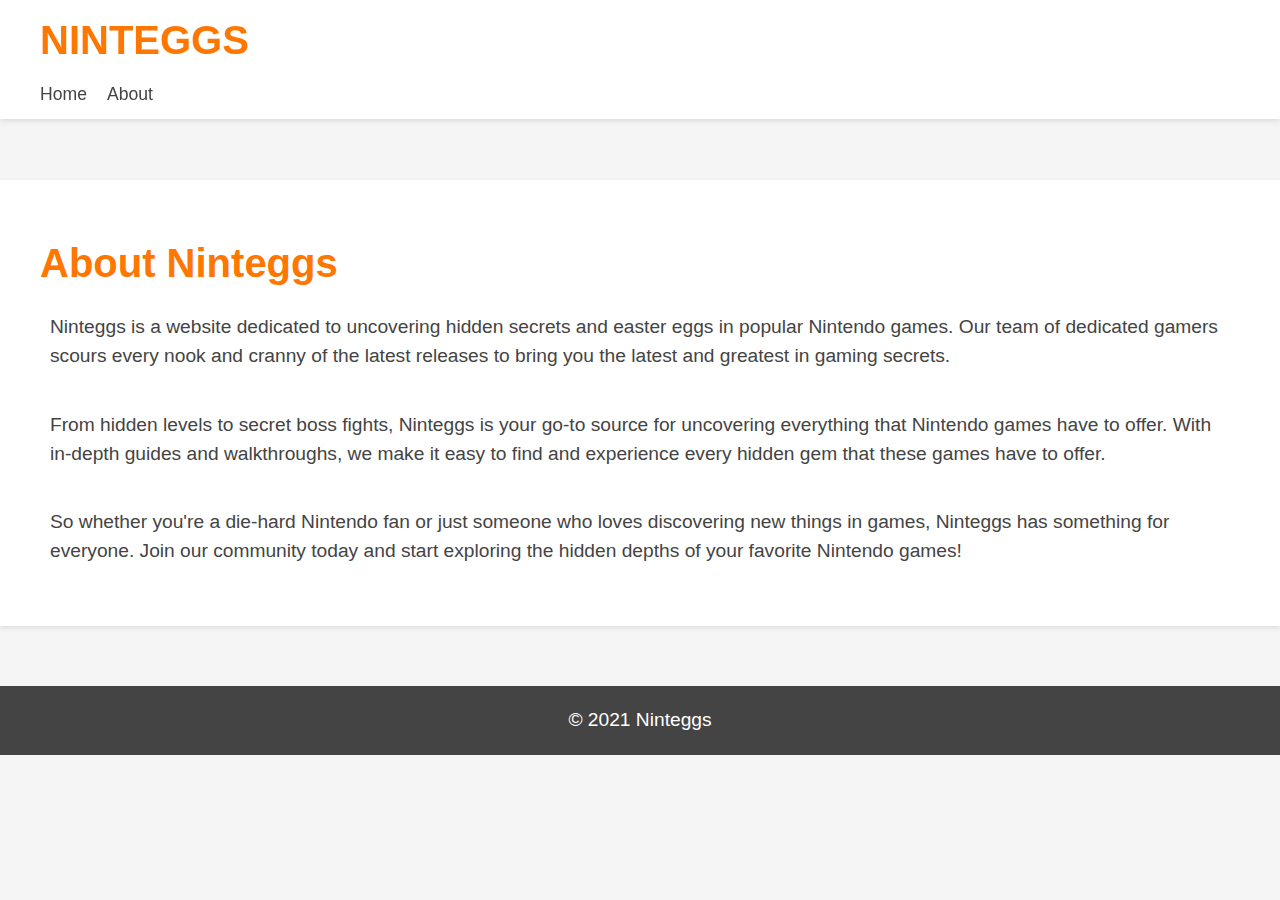
<file: about.html>
<!DOCTYPE html>
<html>
<head>
	<title>About - Ninteggs</title>
	<meta charset="UTF-8">
	<meta name="viewport" content="width=device-width, initial-scale=1.0">
	<link rel="stylesheet" href="style.css">
</head>
<body>
	<header>
		<div class="container">
			<h1 class="logo">Ninteggs</h1>
			<nav>
				<ul>
					<li><a href="index.html">Home</a></li>
					<li><a href="#">About</a></li>
				</ul>
			</nav>
		</div>
	</header>

	<main>
		<section class="about">
			<div class="container">
				<h2>About Ninteggs</h2>
				<p>Ninteggs is a website dedicated to uncovering hidden secrets and easter eggs in popular Nintendo games. Our team of dedicated gamers scours every nook and cranny of the latest releases to bring you the latest and greatest in gaming secrets.</p>
				<p>From hidden levels to secret boss fights, Ninteggs is your go-to source for uncovering everything that Nintendo games have to offer. With in-depth guides and walkthroughs, we make it easy to find and experience every hidden gem that these games have to offer.</p>
				<p>So whether you're a die-hard Nintendo fan or just someone who loves discovering new things in games, Ninteggs has something for everyone. Join our community today and start exploring the hidden depths of your favorite Nintendo games!</p>
			</div>
		</section>
	</main>

	<footer>
		<div class="container">
			<p>&copy; 2021 Ninteggs</p>
		</div>
	</footer>
</body>
</html>
</file>
<file: style.css>
/* Global styles */

body {
    margin: 0;
    padding: 0;
    font-family: 'Roboto', sans-serif;
    font-size: 16px;
    color: #444;
    background-color: #f5f5f5;
    line-height: 1.5;
    padding-top: 80px;
}

a {
    color: #ff7700;
    text-decoration: none;
}

ul {
    list-style-type: none;
    margin: 0;
    padding: 0;
}

.container {
    max-width: 1200px;
    margin: 0 auto;
    padding: 0 20px;
}

/* Header */

header {
    background-color: #fff;
    box-shadow: 0 2px 5px rgba(0, 0, 0, 0.1);
    position: fixed;
    top: 0;
    left: 0;
    width: 100%;
    z-index: 1;
    display: inline-block;
}

.logo-area {
    display: inline-block;
}


.logo {
    display: inline-block;
    vertical-align: middle;
    align-items: center;
    font-size: 2.5rem;
    font-weight: 700;
    text-transform: uppercase;
    color: #ff7700;
    margin: 0;
    padding: 10px 0;
}

.logo img {
    height: 100px;
    margin-right: 100px;
}

nav {
    display: flex;
    justify-content: space-between;
}

nav ul {
    display: flex;
    flex-direction: row;
    align-items: center;
}

nav li {
    margin-right: 20px;
}

nav a {
    font-size: 1.1rem;
    font-weight: 500;
    color: #444;
    padding: 10px 0;
    transition: color 0.2s ease-in-out;
}

nav a:hover {
    color: #ff7700;
}

/* Main content */

main {
    margin-top: 100px;
    padding-bottom: 60px;
}

h2 {
    font-size: 2.5rem;
    font-weight: 700;
    color: #ff7700;
    margin-bottom: 20px;
}

p {
    font-size: 1.2rem;
    padding: 0 10px;
    margin-bottom: 40px;
}

section {
    background-color: #fff;
    padding: 20px;
    box-shadow: 0 2px 5px rgba(0, 0, 0, 0.1);
}


h3 {
    font-size: 1.8rem;
    font-weight: 700;
    color: #444;
    margin-bottom: 10px;
}

ul li {
    font-size: 1.2rem;
    margin-bottom: 10px;
}

/* Footer */

footer {
    background-color: #444;
    color: #fff;
    padding: 20px;
    text-align: center;
}

footer p {
    margin: 0;
    padding: 0;
    font-size: 1.2rem;
}

@media only screen and (max-width: 768px) {
    .logo {
        font-size: 2rem;
    }

    h2 {
        font-size: 2rem;
    }

    nav li {
        margin-right: 10px;
    }

    nav a {
        font-size: 1rem;
        padding: 8px 0;
    }

    h3 {
        font-size: 1.5rem;
    }

    ul li {
        font-size: 1rem;
    }
}

.post {
    background-color: #fff;
    padding: 20px;
    box-shadow: 0 2px 5px rgba(0, 0, 0, 0.1);
    margin-bottom: 40px;
}

.post h3 {
    font-size: 1.8rem;
    font-weight: 700;
    color: #444;
    margin-bottom: 10px;
}

.post ul li {
    font-size: 1.2rem;
    margin-bottom: 10px;
    list-style-type: disc;
}

.post img {
    height:200px;
    align-items: center;
    padding-bottom: 50px;
    justify-content: center;
    text-align: center;
}

.post-image-wrapper {
    display: block;
    justify-content: center;
    text-align: center;
}
</file>
